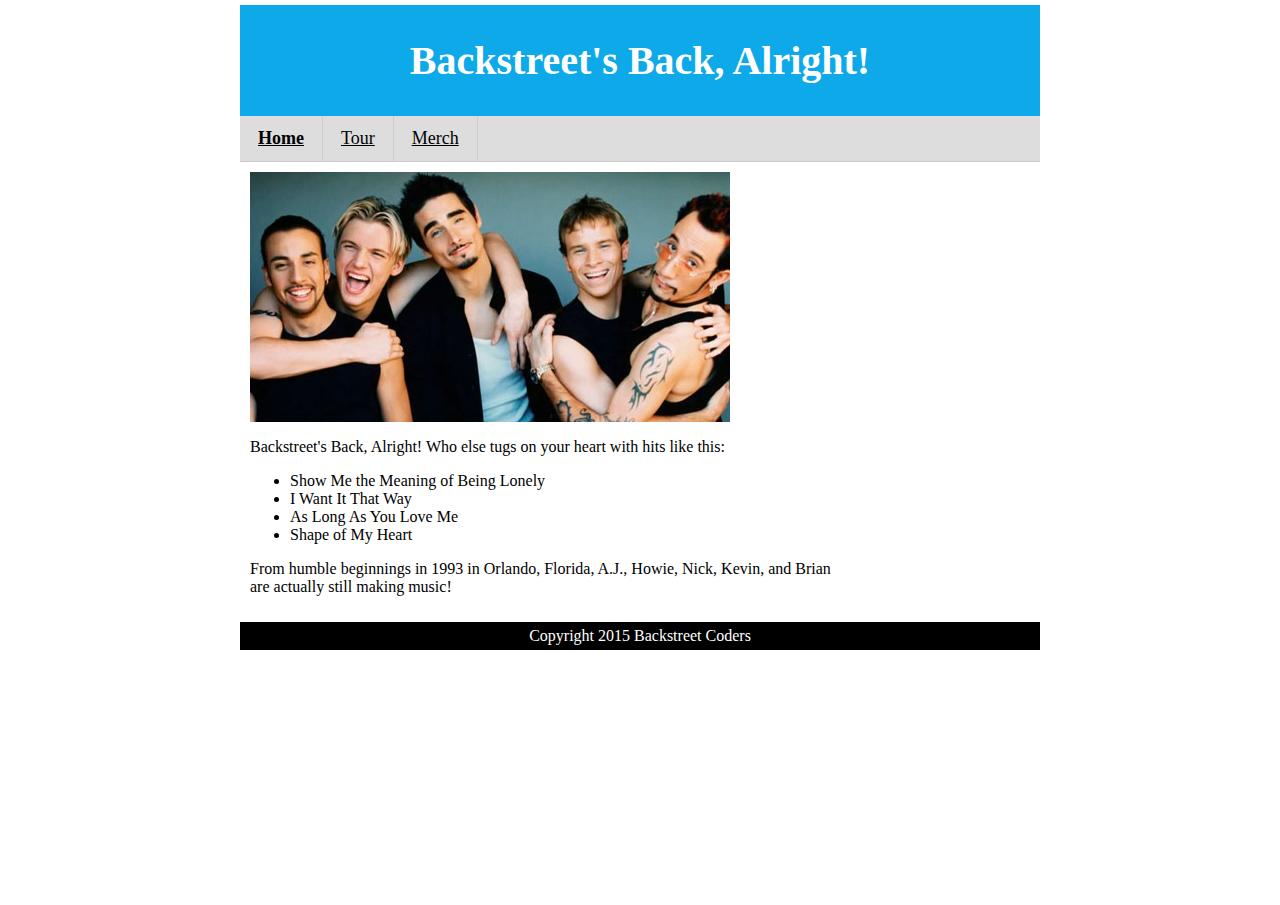
<file: index.html>
<html>
	<head>
		<title>Backstreet's Back, Alright!</title>
		<link rel="stylesheet" type="text/css" href="merchtop_nav.css">
	</head>
	<body>
			<header>
				<h1>Backstreet's Back, Alright!</h1>
			</header>
			<nav>
				<ul>
					<li><a href="index.html"><strong>Home</strong></a></li>
					<li><a href="tourinfo.html">Tour</a></li>
					<li><a href="merch.html">Merch</a></li>
				</ul>
			</nav>
			<section>
				<img src="images/bsb.jpg">
				<p>Backstreet's Back, Alright! Who else tugs on your heart with hits like this:</p>
				<ul>
					<li>Show Me the Meaning of Being Lonely</li>
					<li>I Want It That Way</li>
					<li>As Long As You Love Me</li>
					<li>Shape of My Heart</li>
				</ul>
				<p>From humble beginnings in 1993 in Orlando, Florida, A.J., Howie, Nick, Kevin, and Brian are actually still making music!</p>
			</section>		
			<footer>Copyright 2015 Backstreet Coders</footer>
	</body>
</html>
</file>
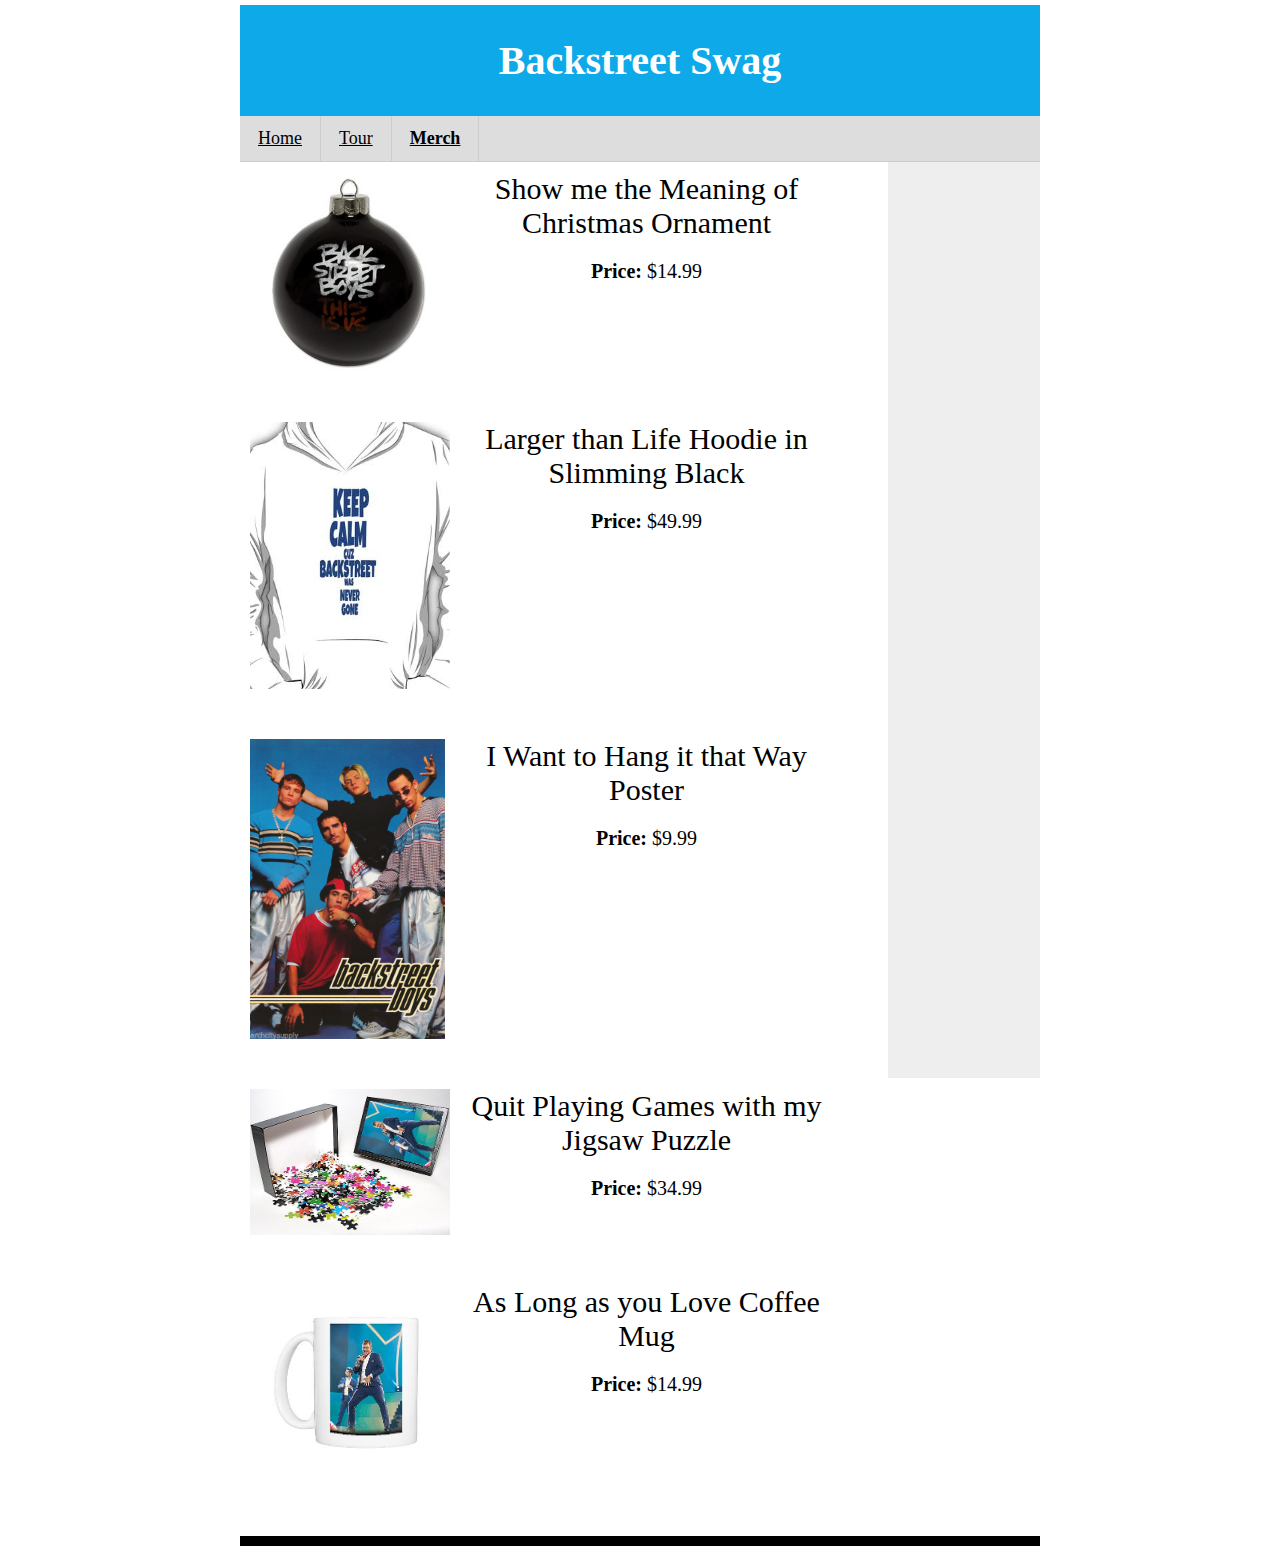
<file: merch.html>
<html>
<!-- html tags go around the whole file... ctrl / to comment -->
  <head>
    <title>
      Backstreet's Back, Alright! - Merch
    </title>
    <link rel ="stylesheet" href="merchtop_nav.css" type="text/css">
  </head>

  <body>

      <header>
        <h1>
          Backstreet Swag
        </h1>
      </header>

      <nav>
        <ul>
          <li>
            <a href="index.html">Home</a>
          </li>
          <li>
            <a href="tourinfo.html">Tour</a>
          </li>
          <li>
            <a href="merch.html"><strong>Merch</strong></a>
          </li>
        </ul>
      </nav>

      <section>
        <div class="merchblock">
          <img src="./images/ornament.jpg" class="merchimage">
          <div class="title">
            Show me the Meaning of Christmas Ornament
             <p class ="price">
            <strong>Price:</strong> $14.99
            </p>
          </div>
        </div>

        <div class="merchblock">
          <img src="./images/hoodie.png" class="merchimage">
          <div class="title">
            Larger than Life Hoodie in Slimming Black
            <p class="price">
             <strong>Price:</strong> $49.99
            </p>
          </div>
        </div>

        <div class="merchblock">
          <img src="./images/poster.png" class="merchimage">
          <div class ="title">
            I Want to Hang it that Way Poster
            <p class="price">
              <strong>Price:</strong> $9.99
            </p>
          </div>
        </div>

        <div class="merchblock">
          <img src="./images/puzzle.png" class="merchimage">
          <div class="title">
           Quit Playing Games with my Jigsaw Puzzle
           <p class="price">
              <strong>Price:</strong> $34.99
            </p>
          </div>
        </div>

        <div class="merchblock">
          <img src="./images/mug.png" class="merchimage">
          <div class="title">
            As Long as you Love Coffee Mug
            <p class="price">
             <strong>Price:</strong> $14.99
            </p>
          </div>
        </div>
      </section>

      <aside>
      </aside>

      <footer>
      </footer>

  </body>
</html>
</file>
<file: merchtop_nav.css>
html {
      height: 100%;
    }
    body {
       width: 800px;
       margin: 0 auto;
       padding-top: 5px;
       height: 100%;
    }

    header {
        background-color: #0DA9E8;
        color: white;
        text-align: center;
        padding: 5px;
        font-size: 20px;
        font-family: Calibri;
        display: block;
        width: 790px;
    }
    nav {
        font-size: 18px;
        float: left;
    }
    nav ul {
        background-color: #dddddd;
        height: 45px;
        width: 800px;
        padding: 0px;
        margin: 0 0 0 0;
        float: left;
        border-bottom: 1px solid #cccccc;
        list-style-type: none;
    }
    nav li {
        float: left;
    }
    nav li a {
        display: block;
        height: 25px;
        border-right: 1px solid #cccccc;
        padding: 12px 18px 8px 18px;
        vertical-align: middle;
    }
    a {
        color: black;
    }
    section {
        width: 73%;
        display: inline-block;
        float: left;
        padding:10px;
    }
    aside {
        width: 17%;
        display: inline-block;
        float: right;
        vertical-align: top;
        background-color: #eeeeee;
        font-size: 18px;
        padding: 8px;
        min-height: 100%;
    }
    aside ul {
        list-style-type: none;
    }
    footer {
        width: 790px;
        background-color:black;
        color:white;
        text-align:center;
        clear: both;
        padding:5px;
        display: block;
    }
    .inputText {
        width: 50px;
    }
    .merchblock {
        margin-bottom: 50px;
    }

    .merchblock .title {
    float:right;
    font-size: 30px;
    max-width: 375px;
    text-align: center;
    }

    .merchblock .title .price {
    font-size: 20px;
    text-align: center;
    }

    .merchimage {
    height: auto;
    width: auto;
    max-width: 200px;
    max-height: 300px;
    }

    .oldphoto {
    max-width: 600px;
    }

    .newphoto {
    max-width: 600px;
    }
</file>
